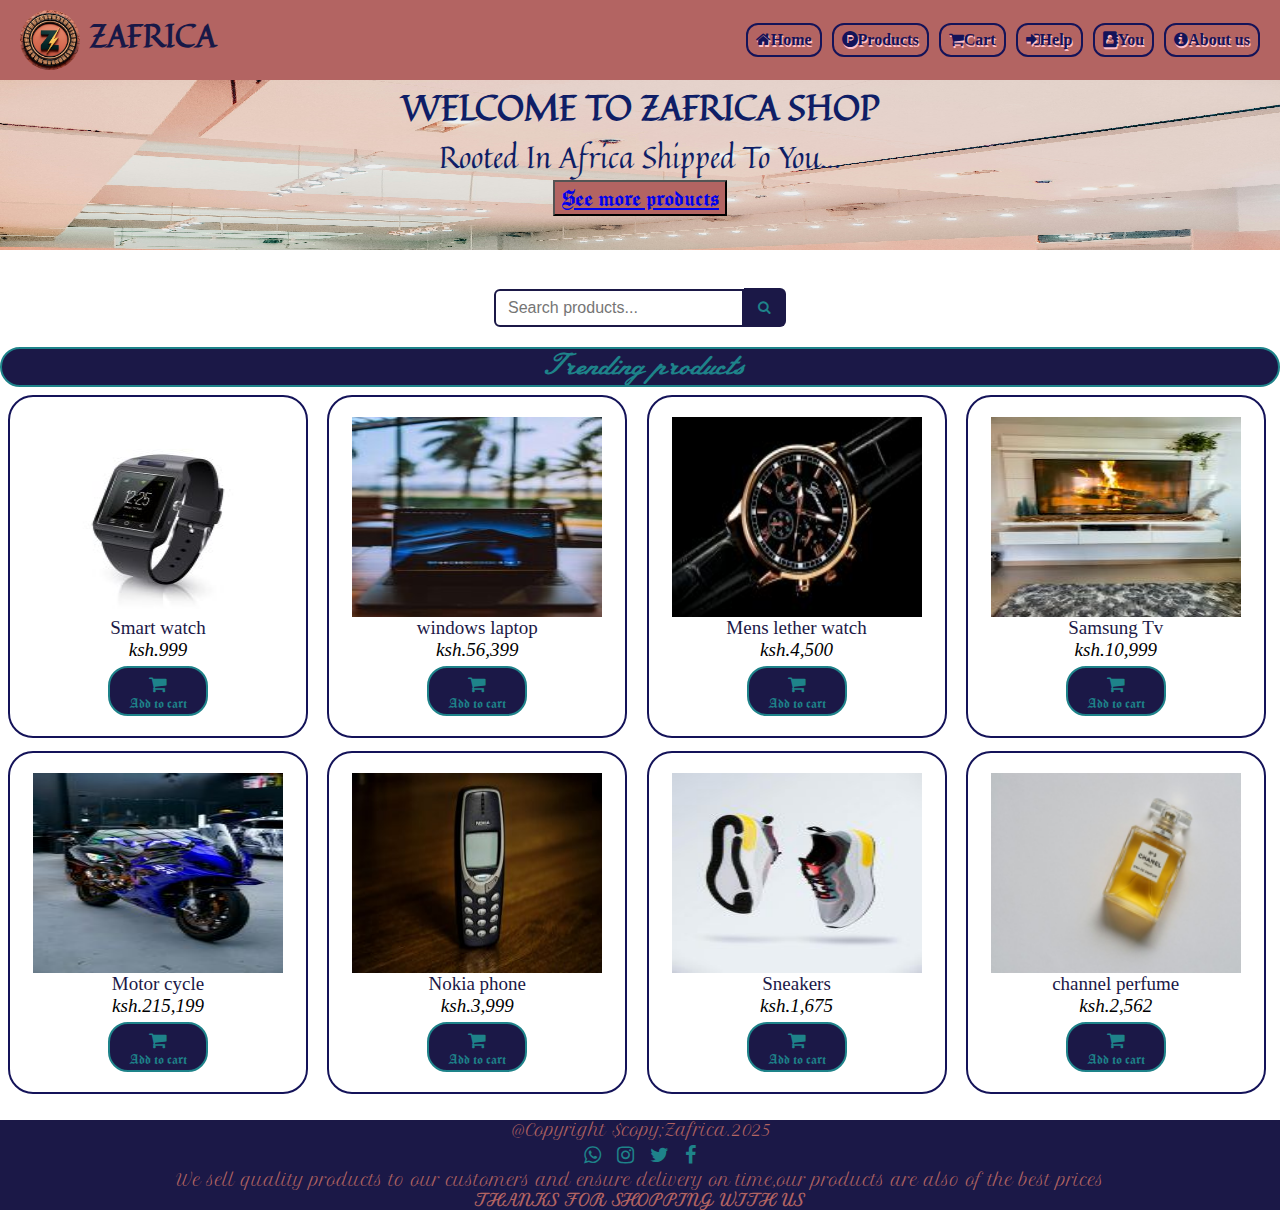
<file: index.html>
<html>
    <head>
	    <title>Zafrica-Rooted in africa,shipped to you</title>
        <style>@import url('https://fonts.googleapis.com/css2?family=Meie+Script&display=swap');</style>
		<style>@import url('https://fonts.googleapis.com/css2?family=Quintessential&display=swap');</style>
		<style>@import url('https://fonts.googleapis.com/css2?family=Petit+Formal+Script&display=swap');</style>
		<style>@import url('https://fonts.googleapis.com/css2?family=Manufacturing+Consent&display=swap');</style>
		<link rel="stylesheet" href="https://cdnjs.cloudflare.com/ajax/libs/font-awesome/4.7.0/css/font-awesome.min.css">
		<link rel="stylesheet" href="style.css">
	</head>
    <body> 
		<div class="top-bar">
			<div class="logo-title"> 
			<img src="images/zafrica.png" alt="Zafrica logo" class="logo">
			<h1 class="title">ZAFRICA</h1>
			</div>
			<nav class="nav-item">
				<ul class="nav-list">
					<li><a href="index.html"><i class="fa fa-home"></i>Home</a></li>
					<li class="dropdown"><a href="Products.html"><i class="fa fa-product-hunt"></i>Products</a>
						<ul class="dropdown-content">
							<li><a href="#"><i class="fa fa-mobile"></i>Electronics</a></li>
							<li><a href="#"><i class="fa fa-futbol-o"></i>sports</a></li>
							<li><a href="#"><i class="fa fa-glass"></i>Kitchen</a></li>
							<li><a href="#"><i class="fa fa-ellipsis-h"></i>Other</a></li>
						</ul>
					</li>	
					</li>				
					<li><a href="Cart.html"><i class="fa fa-shopping-cart"></i>Cart</a></i>
					<li><a href="contact us.html"><i class="fa fa-sign-in"></i>Help</a></li>
					<li><a href="login.html"><i class="fa fa-address-book"></i>You</a></li>
					<li><a href="About us.html"><i class="fa fa-info-circle"></i>About us</a></li>
				</ul>
			</nav>
		</div>
		<section>
		<div class="header-section">
			<h3> WELCOME TO ZAFRICA SHOP</h3>
			<p>Rooted In Africa Shipped To You...</p>
			<button><a href="Products.html"> See more products</a></button>
		</div>
		</section>
		<br>
		
		<section>
		<div class="search-wrapper">
			<form class="search-container" action="#">
				<input type="text" placeholder="Search products..." class="search-box">
				<button type="submit" class="search-button">
				<i class="fa fa-search"></i>
			</button>
			</form>
		</div>
		<h3 class="word">Trending products</h3>
		<div class=" product-container">	
			<div class="products">
				<img src="images/SW.jpg">
				<p>Smart watch</p>
				<i>ksh.999</i>
				<button><i class="fa fa-shopping-cart"></i>Add to cart</button>
			</div>
			<div class="products">
				<img src="images/WL.jpg">
				<p>windows laptop</p>
				<i>ksh.56,399</i>
				<button><i class="fa fa-shopping-cart"></i>Add to cart</button>
			</div>
			<div class="products">
				<img src="images/MLW.jpg">
				<p>Mens lether watch</p>
				<i>ksh.4,500</i>
				<button><i class="fa fa-shopping-cart"></i>Add to cart</button>
			</div>
			<div class="products">
				<img src="images/ST.jpg">
				<p>Samsung Tv</p>
				<i>ksh.10,999</i>
				<button><i class="fa fa-shopping-cart"></i>Add to cart</button>
			</div>
			<div class="products">
				<img src="images/MC.jpg">
				<p>Motor cycle</p>
				<i>ksh.215,199</i>
				<button><i class="fa fa-shopping-cart"></i>Add to cart</button>
			</div>
			<div class="products">
				<img src="images/nokia.jpg">
				<p>Nokia phone</p>
				<i>ksh.3,999</i>
				<button><i class="fa fa-shopping-cart"></i>Add to cart</button>
			</div>
			<div class="products">
				<img src="images/sneakers.jpg">
				<p>Sneakers</p>
				<i>ksh.1,675</i>
				<button><i class="fa fa-shopping-cart"></i>Add to cart</button>
			</div>
			<div class="products">
				<img src="images/CP.png">
				<p>channel perfume</p>
				<i>ksh.2,562</i>
				<button><i class="fa fa-shopping-cart"></i>Add to cart</button>
			</div>
		</div>
		</section>
		<br>
		
		<footer class="footer">
			<p>@Copyright $copy;Zafrica.2025</p>
		<div>
            <a href="https://wa.me/+254726759010" target="_blank" class="fa fa-whatsapp"></a>
			<a href="https://www.instagram.com/Zafric.a" target="_blank" class="fa fa-instagram"></a>
			<a href="https://twitter.com/ZzaFrica.01" target="_blank" class="fa fa-twitter"></a>
			<a href="https://www.facebook.com/Zafrica.01" target="_blank" class="fa fa-facebook"></a>
		</div>
			<p>We sell quality products to our customers and ensure delivery on time,our products are also
			   of the best prices</P> 
			<p><b>THANKS FOR SHOPPING WITH US</b></p> 
    </footer>
    </body>	
</html>
</file>
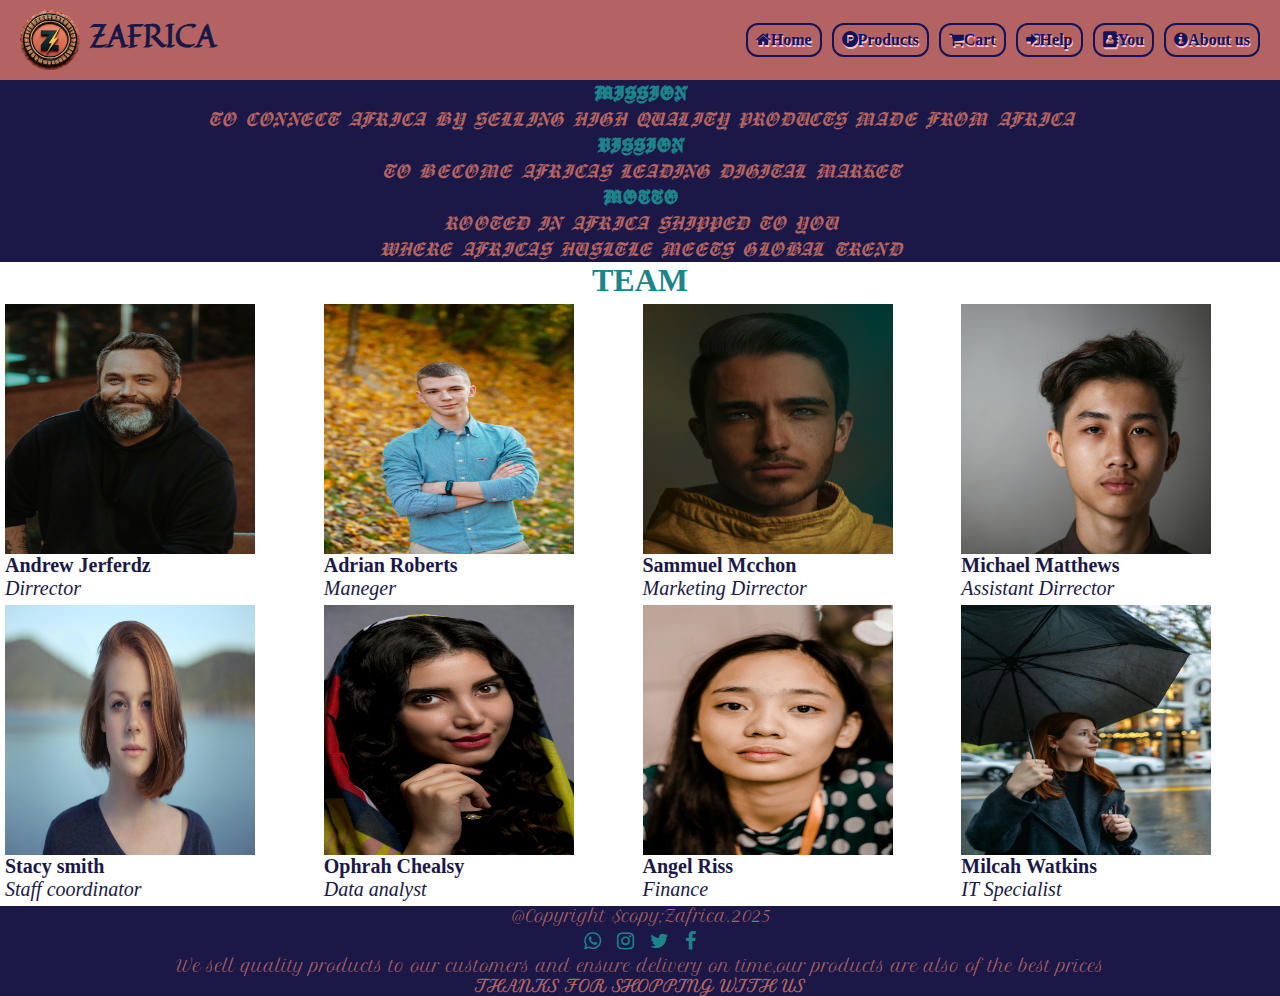
<file: About us.html>
<html>
    <head>
	    <title>Zafrica-Rooted in africa,shipped to you</title>
        <style>@import url('https://fonts.googleapis.com/css2?family=Meie+Script&display=swap');</style>
		<style>@import url('https://fonts.googleapis.com/css2?family=Quintessential&display=swap');</style>
		<style>@import url('https://fonts.googleapis.com/css2?family=Petit+Formal+Script&display=swap');</style>
		<style>@import url('https://fonts.googleapis.com/css2?family=Manufacturing+Consent&display=swap');</style>
		<link rel="stylesheet" href="https://cdnjs.cloudflare.com/ajax/libs/font-awesome/4.7.0/css/font-awesome.min.css">
		<link rel="stylesheet" href="style.css">
	</head>
    <body>
		<div class="top-bar">
			<div class="logo-title">
			<img src="images/zafrica.png" alt="Zafrica logo" class="logo">
			<h1 class="title">ZAFRICA</h1>
		</div>
			<nav class="nav-item">
				<ul class="nav-list">
					<li><a href="index.html"><i class="fa fa-home"></i>Home</a></li>
					<li class="dropdown"><a href="Products.html"><i class="fa fa-product-hunt"></i>Products</a>
						<ul class="dropdown-content">
							<li><a href="#"><i class="fa fa-mobile"></i>Electronics</a></li>
							<li><a href="#"><i class="fa fa-futbol-o"></i>sports</a></li>
							<li><a href="#"><i class="fa fa-glass"></i>Kitchen</a></li>
							<li><a href="#"><i class="fa fa-ellipsis-h"></i>Other</a></li>
						</ul>
					</li>	
					<li><a href="Cart.html"><i class="fa fa-shopping-cart"></i>Cart</a></i>
					<li><a href="contact us.html"><i class="fa fa-sign-in"></i>Help</a></li>
					<li><a href="login.html"><i class="fa fa-address-book"></i>You</a></li>
					<li><a href="About us.html"><i class="fa fa-info-circle"></i>About us</a></li>
				</ul>
			</nav>
		</div>
		<section class="people">
			<div>
				<p><b>MISSION</b></p>
				<p><i>TO CONNECT AFRICA BY SELLING HIGH QUALITY PRODUCTS MADE FROM AFRICA</i></p>
			</div>
			<div>
				<p><b>VISSION</b></p>
				<p><i>TO BECOME AFRICAS LEADING DIGITAL MARKET</i></p>
			</div>
			<div>
				<p><b>MOTTO</b></p>
				<p><i>ROOTED IN AFRICA SHIPPED TO YOU</i></p>
				<p><i>WHERE AFRICAS HUSLTLE MEETS GLOBAL TREND</i></p>
			</div>
		</section>
			<h3 class="team">TEAM</h3>
		<section class="group-container">
			<div class="group">
				<img src ="images/p1.jpg"> 
				<p>Andrew Jerferdz</p>
				<I>Dirrector</i>
			</div>
			<div class="group">
				<img src ="images/p2.jpg"> 
				<p>Adrian Roberts</p>
				<I>Maneger</i>
			</div>
			<div class="group">
				<img src ="images/p3.jpg"> 
				<p>Sammuel Mcchon</p>
				<I>Marketing Dirrector</i>
			</div>
			<div class="group">
				<img src ="images/p4.jpg"> 
				<p>Michael Matthews</p>
				<I>Assistant Dirrector</i>
			</div>
			<div class="group">
				<img src ="images/p5.jpg"> 
				<p>Stacy smith</p>
				<I>Staff coordinator</i>
			</div>
			<div class="group">
				<img src ="images/p6.jpg"> 
				<p>Ophrah Chealsy</p>
				<I>Data analyst</i>
			</div>
			<div class="group">
				<img src ="images/p7.jpg"> 
				<p>Angel Riss</p>
				<I>Finance</i>
			</div>
			<div class="group">
				<img src ="images/p8.jpg"> 
				<p>Milcah Watkins</p>
				<I>IT Specialist</i>
			</div>
		</section>

		
		<footer class="footer">
			<p>@Copyright $copy;Zafrica.2025</p>
		<div>
            <a href="https://wa.me/+254726759010" target="_blank" class="fa fa-whatsapp"></a>
			<a href="https://www.instagram.com/Zafric.a" target="_blank" class="fa fa-instagram"></a>
			<a href="https://twitter.com/ZzaFrica.01" target="_blank" class="fa fa-twitter"></a>
			<a href="https://www.facebook.com/Zafrica.01" target="_blank" class="fa fa-facebook"></a>
		</div>
			<p>We sell quality products to our customers and ensure delivery on time,our products are also
			   of the best prices</P> 
			<p><b>THANKS FOR SHOPPING WITH US</b></p>
    </footer>
    </body>	
</html>
</file>
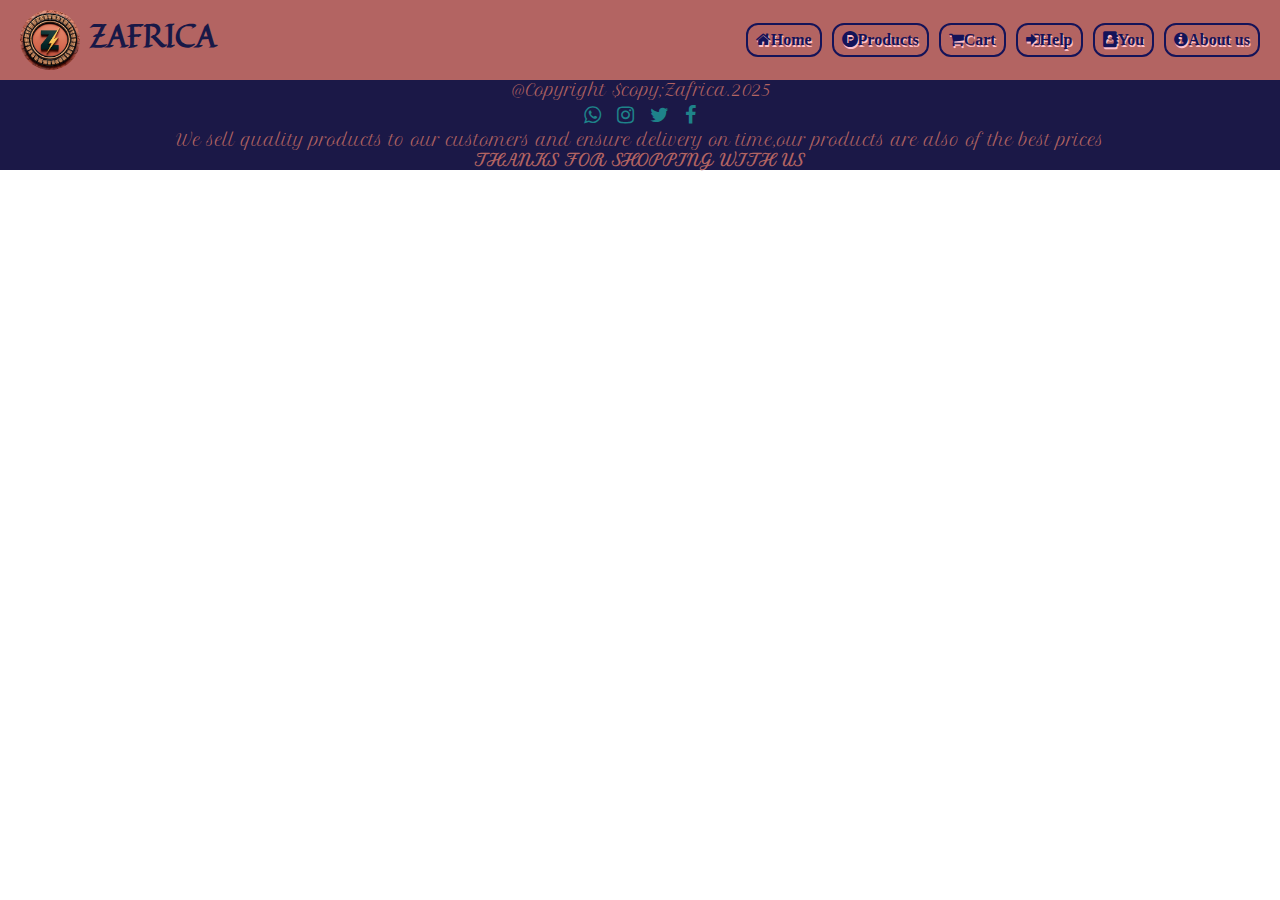
<file: Cart.html>
<html>
    <head>
	    <title>Zafrica-Rooted in africa,shipped to you</title>
        <style>@import url('https://fonts.googleapis.com/css2?family=Meie+Script&display=swap');</style>
		<style>@import url('https://fonts.googleapis.com/css2?family=Quintessential&display=swap');</style>
		<style>@import url('https://fonts.googleapis.com/css2?family=Petit+Formal+Script&display=swap');</style>
		<style>@import url('https://fonts.googleapis.com/css2?family=Manufacturing+Consent&display=swap');</style>
		<link rel="stylesheet" href="https://cdnjs.cloudflare.com/ajax/libs/font-awesome/4.7.0/css/font-awesome.min.css">
		<link rel="stylesheet" href="style.css">
	</head>
    <body>
		<div class="top-bar">
			<div class="logo-title">
			<img src="images/zafrica.png" alt="Zafrica logo" class="logo">
			<h1 class="title">ZAFRICA</h1>
		</div>
			<nav class="nav-item">
				<ul class="nav-list">
					<li><a href="index.html"><i class="fa fa-home"></i>Home</a></li>
					<li class="dropdown"><a href="Products.html"><i class="fa fa-product-hunt"></i>Products</a>
						<ul class="dropdown-content">
							<li><a href="#"><i class="fa fa-mobile"></i>Electronics</a></li>
							<li><a href="#"><i class="fa fa-futbol-o"></i>sports</a></li>
							<li><a href="#"><i class="fa fa-glass"></i>Kitchen</a></li>
							<li><a href="#"><i class="fa fa-ellipsis-h"></i>Other</a></li>
						</ul>
					</li>	
					<li><a href="Cart.html"><i class="fa fa-shopping-cart"></i>Cart</a></i>
					<li><a href="contact us.html"><i class="fa fa-sign-in"></i>Help</a></li>
					<li><a href="login.html"><i class="fa fa-address-book"></i>You</a></li>
					<li><a href="About us.html"><i class="fa fa-info-circle"></i>About us</a></li>
				</ul>
			</nav>
		</div>
		
		
    <footer class="footer">
			<p>@Copyright $copy;Zafrica.2025</p>
		<div>
            <a href="https://wa.me/+254726759010" target="_blank" class="fa fa-whatsapp"></a>
			<a href="https://www.instagram.com/Zafric.a" target="_blank" class="fa fa-instagram"></a>
			<a href="https://twitter.com/ZzaFrica.01" target="_blank" class="fa fa-twitter"></a>
			<a href="https://www.facebook.com/Zafrica.01" target="_blank" class="fa fa-facebook"></a>
		</div>
			<p>We sell quality products to our customers and ensure delivery on time,our products are also
			   of the best prices</P> 
			<p><b>THANKS FOR SHOPPING WITH US</b></p>
    </footer>
    </body>	
</html>
</file>
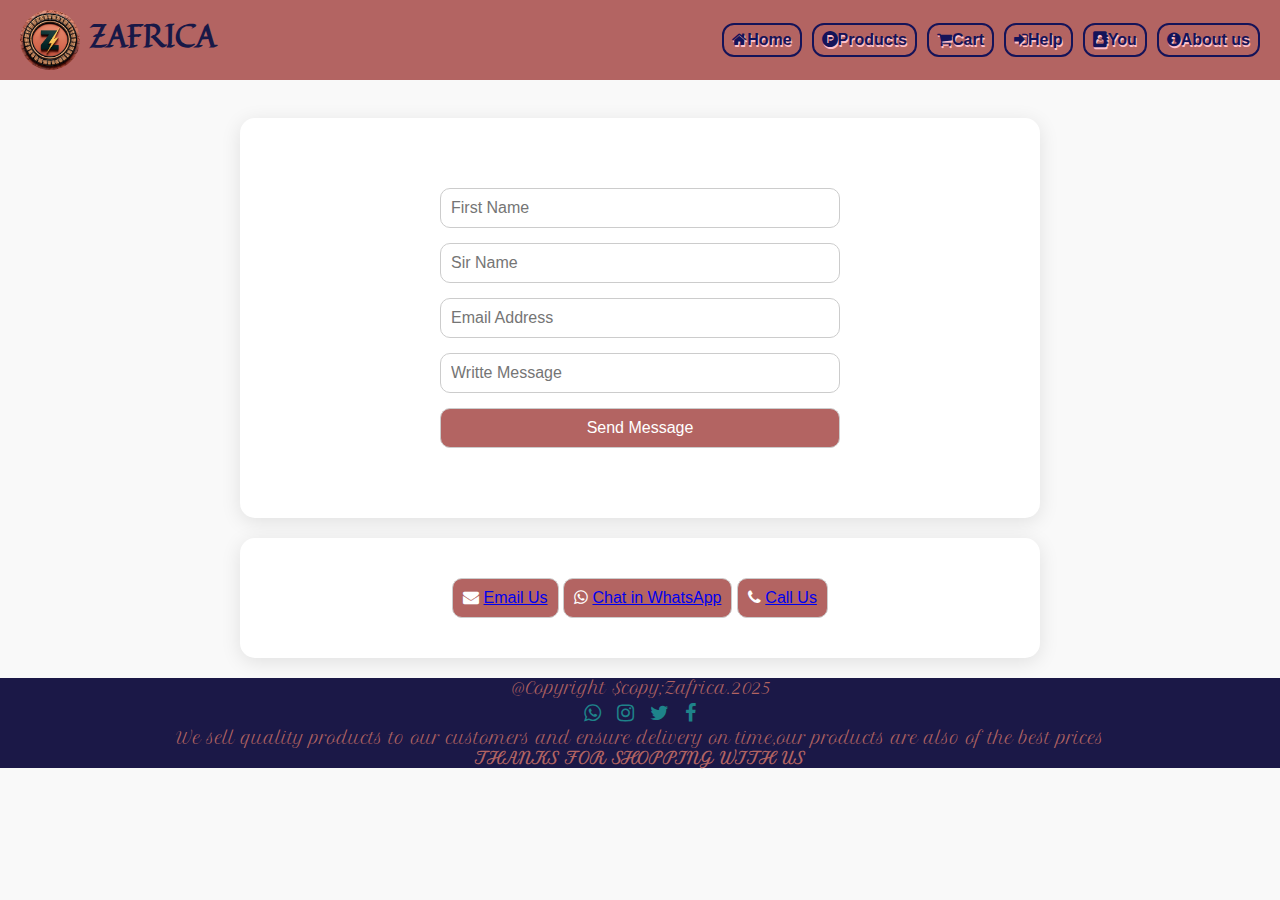
<file: contact us.html>
<html>
    <head>
	    <title>Zafrica-Rooted in africa,shipped to you</title>
        <style>@import url('https://fonts.googleapis.com/css2?family=Meie+Script&display=swap');</style>
		<style>@import url('https://fonts.googleapis.com/css2?family=Quintessential&display=swap');</style>
		<style>@import url('https://fonts.googleapis.com/css2?family=Petit+Formal+Script&display=swap');</style>
		<style>@import url('https://fonts.googleapis.com/css2?family=Manufacturing+Consent&display=swap');</style>
		<link rel="stylesheet" href="https://cdnjs.cloudflare.com/ajax/libs/font-awesome/4.7.0/css/font-awesome.min.css">
		<link rel="stylesheet" href="style.css">
	</head>
    <body class="bdy">
		<div class="top-bar">
			<div class="logo-title">
			<img src="images/zafrica.png" alt="Zafrica logo" class="logo">
			<h1 class="title">ZAFRICA</h1>
		</div>
			<nav class="nav-item">
				<ul class="nav-list">
					<li><a href="index.html"><i class="fa fa-home"></i>Home</a></li>
					<li class="dropdown"><a href="Products.html"><i class="fa fa-product-hunt"></i>Products</a>
						<ul class="dropdown-content">
							<li><a href="#"><i class="fa fa-mobile"></i>Electronics</a></li>
							<li><a href="#"><i class="fa fa-futbol-o"></i>sports</a></li>
							<li><a href="#"><i class="fa fa-glass"></i>Kitchen</a></li>
							<li><a href="#"><i class="fa fa-ellipsis-h"></i>Other</a></li>
						</ul>
					</li>	
					<li><a href="Cart.html"><i class="fa fa-shopping-cart"></i>Cart</a></i>
					<li><a href="contact us.html"><i class="fa fa-sign-in"></i>Help</a></li>
					<li><a href="login.html"><i class="fa fa-address-book"></i>You</a></li>
					<li><a href="About us.html"><i class="fa fa-info-circle"></i>About us</a></li>
				</ul>
			</nav>
		</div>
		<br>
		
		<section class="sect">
			<form class="contact-form">
				<input type="text" placeholder="First Name" required>
				<input type="text" placeholder="Sir Name" required>
				<input type="email" placeholder="Email Address" required>
				<input type="text" placeholder="Writte Message" required>
				<button type="submit">Send Message</button>
			</form>
		</section>
		<section class="sect">
			<button><i class="fa fa-envelope"></i>  
				<a href="mailto:zafrica001@Gmail.com">Email Us</a>
			</button>

			<button><i class="fa fa-whatsapp"></i>  
				<a href="https://wa.me/254726759010" target="_blank">Chat in WhatsApp</a>
			</button>
			
			<button><i class="fa fa-phone"></i>  
				<a href="tel:0726759010">Call Us</a>
			</button>	
		</section>
	
		<footer class="footer">
			<p>@Copyright $copy;Zafrica.2025</p>
		<div>
            <a href="https://wa.me/+254726759010" target="_blank" class="fa fa-whatsapp"></a>
			<a href="https://www.instagram.com/Zafric.a" target="_blank" class="fa fa-instagram"></a>
			<a href="https://twitter.com/ZzaFrica.01" target="_blank" class="fa fa-twitter"></a>
			<a href="https://www.facebook.com/Zafrica.01" target="_blank" class="fa fa-facebook"></a>
		</div>
			<p>We sell quality products to our customers and ensure delivery on time,our products are also
			   of the best prices</P> 
			<p><b>THANKS FOR SHOPPING WITH US</b></p>
    </footer>
    </body>	
</html>
</file>
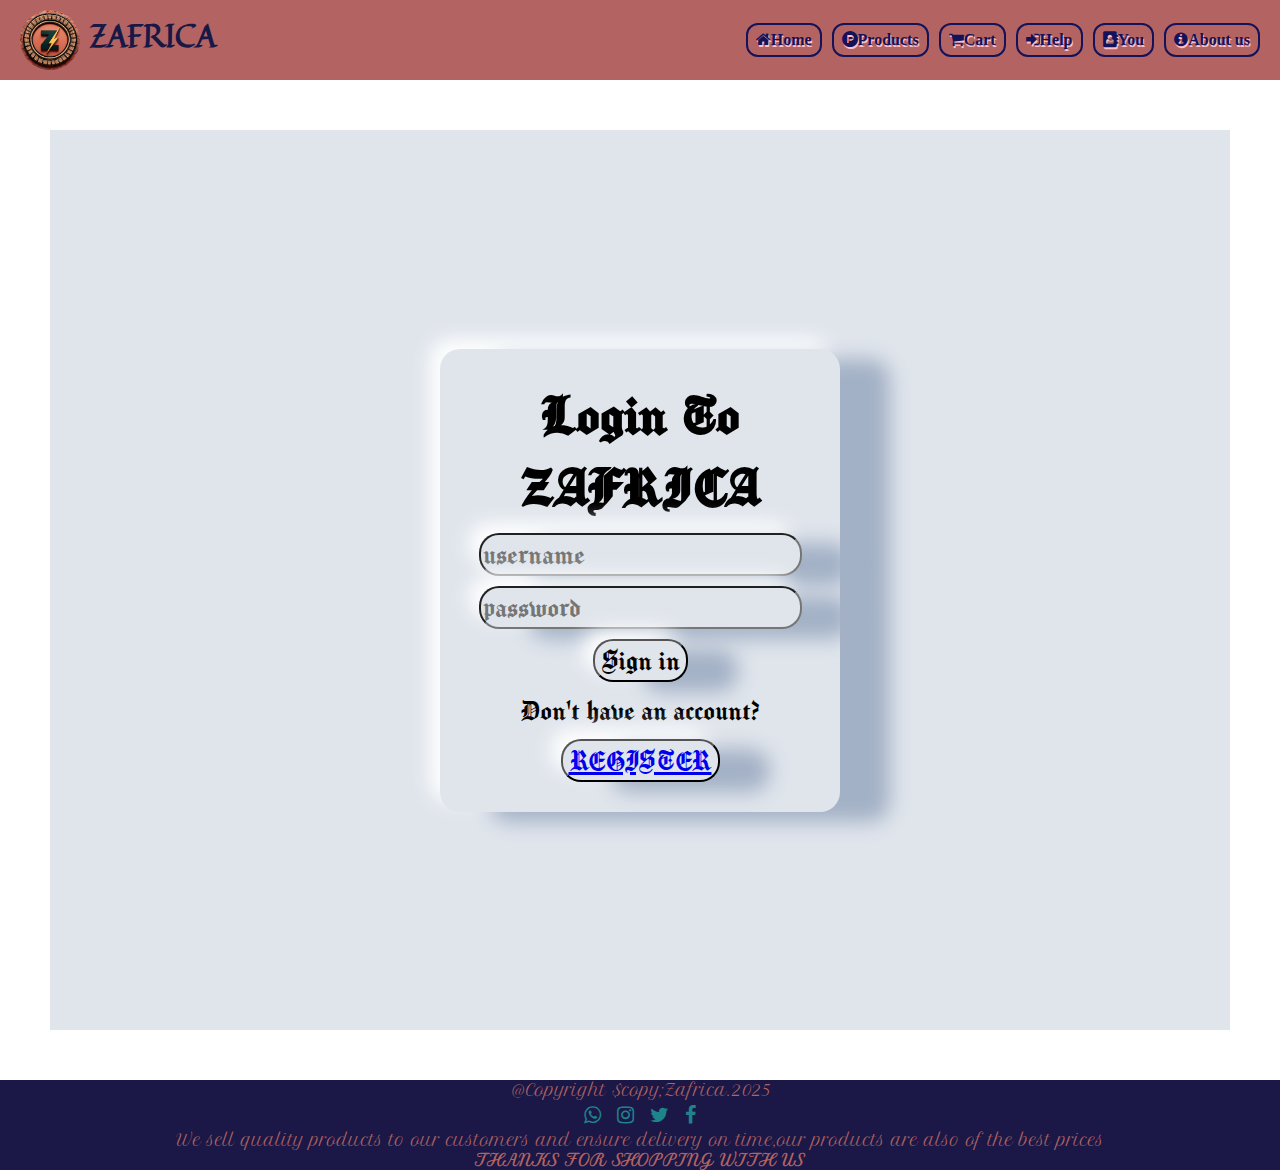
<file: login.html>
<html>
    <head>
	    <title>Zafrica-Rooted in africa,shipped to you</title>
        <style>@import url('https://fonts.googleapis.com/css2?family=Meie+Script&display=swap');</style>
		<style>@import url('https://fonts.googleapis.com/css2?family=Quintessential&display=swap');</style>
		<style>@import url('https://fonts.googleapis.com/css2?family=Petit+Formal+Script&display=swap');</style>
		<style>@import url('https://fonts.googleapis.com/css2?family=Manufacturing+Consent&display=swap');</style>
		<link rel="stylesheet" href="https://cdnjs.cloudflare.com/ajax/libs/font-awesome/4.7.0/css/font-awesome.min.css">
		<link rel="stylesheet" href="style.css">
	</head>
    <body>
		<div class="top-bar">
			<div class="logo-title">
			<img src="images/zafrica.png" alt="Zafrica logo" class="logo">
			<h1 class="title">ZAFRICA</h1>
			</div>
			<nav class="nav-item">
				<ul class="nav-list">
					<li><a href="index.html"><i class="fa fa-home"></i>Home</a></li>
					<li class="dropdown"><a href="Products.html"><i class="fa fa-product-hunt"></i>Products</a>
						<ul class="dropdown-content">
							<li><a href="#"><i class="fa fa-mobile"></i>Electronics</a></li>
							<li><a href="#"><i class="fa fa-futbol-o"></i>sports</a></li>
							<li><a href="#"><i class="fa fa-glass"></i>Kitchen</a></li>
							<li><a href="#"><i class="fa fa-ellipsis-h"></i>Other</a></li>
						</ul>
					</li>	
					<li><a href="Cart.html"><i class="fa fa-shopping-cart"></i>Cart</a></i>
					<li><a href="contact us.html"><i class="fa fa-sign-in"></i>Help</a></li>
					<li><a href="login.html"><i class="fa fa-address-book"></i>You</a></li>
					<li><a href="About us.html"><i class="fa fa-info-circle"></i>About us</a></li>
				</ul>
			</nav>
		</div>
	<section class="section">		
	<div class="neumorphic neumorphic-card">
		<h1>Login To ZAFRICA</h1>
			<input type="text" class="neumorphic neumorphic-input" placeholder="username">
			<input type="password" class="neumorphic neumorphic-input" placeholder="password">
			<button class="neumorphic neumorphic-button">Sign in</button>
			<p>Don't have an account?</p><button class="neumorphic neumorphic-button"><a href="Sign up.html">REGISTER</a></button>
	</div>
	</section>
	<footer class="footer">
			<p>@Copyright $copy;Zafrica.2025</p>
		<div>
            <a href="https://wa.me/+254726759010" target="_blank" class="fa fa-whatsapp"></a>
			<a href="https://www.instagram.com/Zafric.a" target="_blank" class="fa fa-instagram"></a>
			<a href="https://twitter.com/ZzaFrica.01" target="_blank" class="fa fa-twitter"></a>
			<a href="https://www.facebook.com/Zafrica.01" target="_blank" class="fa fa-facebook"></a>
		</div>
			<p>We sell quality products to our customers and ensure delivery on time,our products are also
			   of the best prices</P> 
			<p><b>THANKS FOR SHOPPING WITH US</b></p>
    </footer>
    </body>	
</html>
</file>
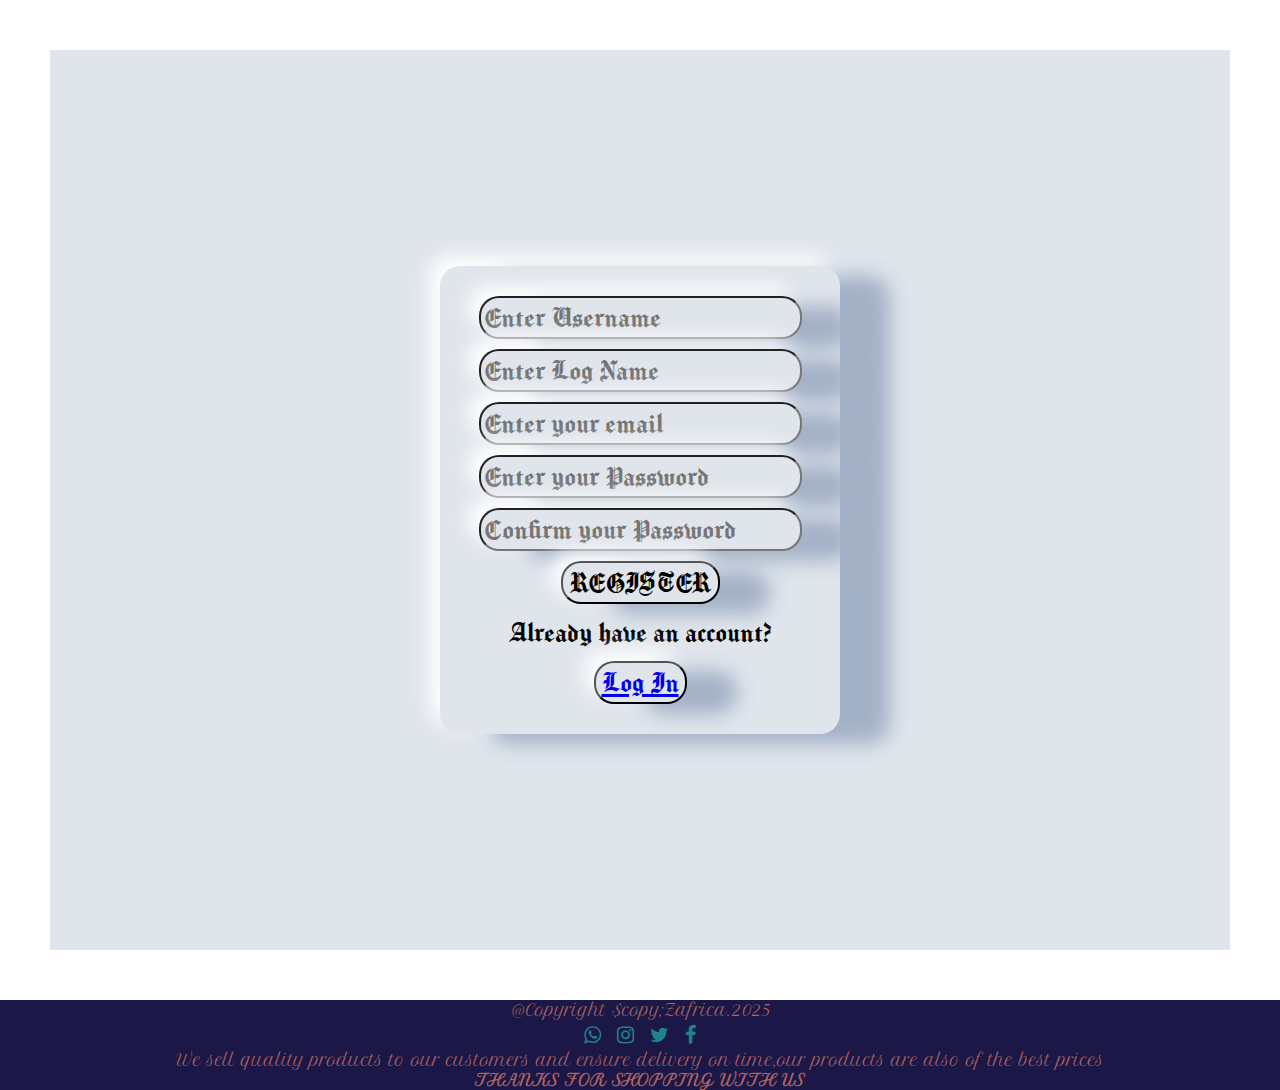
<file: Sign up.html>
<html>
    <head>
	    <title>Zafrica-Rooted in africa,shipped to you</title>
        <style>@import url('https://fonts.googleapis.com/css2?family=Meie+Script&display=swap');</style>
		<style>@import url('https://fonts.googleapis.com/css2?family=Quintessential&display=swap');</style>
		<style>@import url('https://fonts.googleapis.com/css2?family=Petit+Formal+Script&display=swap');</style>
		<style>@import url('https://fonts.googleapis.com/css2?family=Manufacturing+Consent&display=swap');</style>
		<link rel="stylesheet" href="https://cdnjs.cloudflare.com/ajax/libs/font-awesome/4.7.0/css/font-awesome.min.css">
		<link rel="stylesheet" href="style.css">
	</head>
    <body>
		
	<section class="section">
		<div class="neumorphic neumorphic-card">
			<input type="text" class="neumorphic neumorphic-input" placeholder="Enter Username">
			<input type="text" class="neumorphic neumorphic-input" placeholder="Enter Log Name">
			<input type="Email" class="neumorphic neumorphic-input" placeholder="Enter your email">
			<input type="password" class="neumorphic neumorphic-input" placeholder="Enter your Password">
			<input type="password" class="neumorphic neumorphic-input" placeholder="Confirm your Password">
			<button class="neumorphic neumorphic-button">REGISTER</button>
			<p>Already have an account?</p><button class="neumorphic neumorphic-button"><a href="login.html">Log In</a></button>
		</div>
	</section>

    <footer class="footer">
			<p>@Copyright $copy;Zafrica.2025</p>
		<div>
            <a href="https://wa.me/+254726759010" target="_blank" class="fa fa-whatsapp"></a>
			<a href="https://www.instagram.com/Zafric.a" target="_blank" class="fa fa-instagram"></a>
			<a href="https://twitter.com/ZzaFrica.01" target="_blank" class="fa fa-twitter"></a>
			<a href="https://www.facebook.com/Zafrica.01" target="_blank" class="fa fa-facebook"></a>
		</div>
			<p>We sell quality products to our customers and ensure delivery on time,our products are also
			   of the best prices</P> 
			<p><b>THANKS FOR SHOPPING WITH US</b></p>
    </footer>
    </body>	
</html>
</file>
<file: style.css>
* {
	margin: 0;
	box-sizing: border-box;
}
/*changing the font using google fonts*/
.meie-script-regular {
  font-family: "Meie Script", cursive;
  font-weight: 400;
  font-style: normal;
}
.quintessential-regular {
  font-family: "Quintessential", serif;
  font-weight: 400;
  font-style: normal;
}
.petit-formal-script-regular {
  font-family: "Petit Formal Script", cursive;
  font-weight: 400;
  font-style: normal;
}
.manufacturing-consent-regular {
  font-family: "Manufacturing Consent", system-ui;
  font-weight: 400;
  font-style: normal;
}



/*top-bar*/
.top-bar {
	display: flex;
	align-items: center;
	justify-content: space-between;
	background-color: #b36462;
	padding: 10px 20px;
	text-decoration: none;
	list-style-type: none;
}
.logo-title {
	display: flex;
}
.logo {
	width: 60px;
	height: 60px;
	margin-right: 10px;
	border-radius: 100%;
}
.title {
	font-family: Quintessential;
	color: #181847;
	font-size: 32px;
}
.nav-item {
	display: flex;
}
.nav-list{
	display: flex;
	gap: 10px;
	list-style-type: none;
	margin: 0;
	padding: 0;
}
.nav-list li{
	list-style: none;
}
.nav-list li a{
	display: inline-block;
	text-decoration: none;
	color: #141359;
	padding: 6px 8px;
	border: 2px solid #141359;
	border-radius: 12px;
	background-color: #b36462;
	font-weight: bold;
	text-shadow: 1px 2px pink;	
}
.nav-list li a:hover {
	background-color: #1b1847;
	color: #1e838a;
}
.nav-list li a:active{
	color: orange;
}
/*the drop down menu*/
.dropdown {
	position: relative;
}
.dropdown-content {
	display: none;
	position: absolute;
	top: 100%;            /* appears below the parent */
	left: 0;
	background-color: #b36462;
	border: 2px solid #141359;
	border-radius: 8px;
	padding: 0;
	list-style: none;
	z-index: 1;
}
.dropdown:hover .dropdown-content {
	display: block;
}
.dropdown-content li a {
	display: block;
	padding: 8px 12px;
	color: #141359;
	text-decoration: none;
	font-weight: bold;
	border-bottom: 1px solid #141359;
}
.dropdown-content li a:hover {
	background-color: #1b1847;
}
.dropdown-content li a:active {
	color: orange;
}



/*header section image*/
.header-section{
	height: 170px;
	background-image: url("images/pj.jpg");
	background-repeat: no-repeaet;
	background-size: 100% 400px;
	color: #0f1e66; 
	text-align: center;
	font-size: 30;
	font-family: quintessential;
}
.header-section button{
	background-color: #b36462;
	color: #0f1e66;
	font-size: 25;
	font-family: manufacturing consent;
}
.header-section button:hover{
	background-color: pink;
}



/* class products*/
.product-container{
	display: grid;
	grid-template-columns: auto auto auto auto;   
	gap: 3px;
	padding: 3px;
}
.products{
	border: 2px solid #141359;     /* dark blue */
	border-radius: 25px;
	margin: 5px;
	padding: 20px;
	width: 300px;
	text-align: center;
}
.products img{
	width: 250px;
	height: 200px;
}
.products p{
	color: #1b1847;  /* dark blue*/
	font-size: 19;
}
.products i{
	font-weight: italic;
	display: block;
	font-size: 19; 
}
.products button{
	border: 2px solid;
	border-radius: 20px; 
	background-color: #1b1847;
	color: #1e838a;
	padding: 7px 9px 7px 9px;
	width: 100px;
	height: 50px;
	font-size: 15;
	margin-top: 5px;
	font-family: manufacturing consent;
}
.products button:hover{
	background-color: #b36462;
	color: #141359;
	cursor: pointer;
}
.products button:active{
	color: orange;
}
.word{
	text-align: center;
	font-family: meie script;
	font-size: 28;
	border: 2px solid;
	border-radius: 20px;
	background-color: #1b1847;
	color: #1e838a;
}
    /*search button*/
.search-wrapper{
	display: flex;
	justify-content: center;
	margin: 20px 0;
}
.search-container {
	display: flex;
	align-items: center;
}
.search-box {
	padding: 8px 12px;
	font-size: 16px;
	border: 2px solid #1b1847;
	border-radius: 6px 0 0 6px;
	outline: none;
	width: 250px;
}
.search-button {
	padding: 11px 14px;
	background-color: #1b1847;
	color: #1e838a;
	border: 2px solid #1b1847;
	border-left: none;
	border-radius: 0 6px 6px 0;
	cursor: pointer;
}
.search-button:hover{
	background-color: #1e838a;
	color: #1b1847;
}
.search-button:active{
	color: orange;
}
.more{
	display: flex;
}
.my-button{
	margin-left: auto;
	border: 2px solid;
    border-radius: 20px;	
	background-color: #1b1847;
	color: #1e838a;
	padding: 10px;
	font-size: 20;
	font-family: manufacturing consent;
}
.my-button:hover{
	background-color: #1e838a;
	color: #b36462;
}
.my-button:active{
	color: orange;
}



/* contact us section*/
.contact-form {
	max-width: 400px;
	margin: 30px auto;
	display: flex;
	flex-direction: column;
	gap: 15px;
}
.contact-form input, .contact-form button {
	padding: 10px;
	border-radius: 10px;
	border: 1px solid #ccc;
	font-size: 16px;
}
.contact-form button {
	background-color: #b36462;
	color: white;
	border: none;
	cursor: pointer;
	transition: background-color 0.3s ease;
}
.contact-form button:hover {
	background-color: pink;
}
.bdy {
	background-color: #f9f9f9;
	font-family: 'Segoe UI', sans-serif;
}
.sect {
	padding: 40px 20px;
	background-color: #fff;
	border-radius: 15px;
	max-width: 800px;
	margin: 20px auto;
	box-shadow: 0 4px 20px rgba(0,0,0,0.1);
	text-align: center;
}
.sect button {
	background-color: #b36462;
	color: white;
	border: none;
	cursor: pointer;
	transition: background-color 0.3s ease;
	padding: 10px;
	border-radius: 10px;
	border: 1px solid #ccc;
	font-size: 16px;
}
.sect button:hover {
	background-color: pink;
}




/*the about us*/
.people{
	text-align: center;
	font-size: 22;
	background-color: #1b1847;
	color: #b36462;
	font-family: manufacturing consent;
}
.people b{
	color: #1e838a;
}
.team{
	text-align: center;
	font-size: 32;
	color: #1e838a;
}
.group-container{
	display: grid;
	grid-template-columns: repeat(4,1fr);   
	gap: 5px;
	padding: 5px;
}
.group img{
	width: 250px;
	height: 250px;
}
.group p{
	color: #1b1847;       /* dark blue*/
	font-size: 20;
	font-weight: bold;
}
.group i{
	font-weight: italic;
	color: #1b1847;       
	font-size: 20;
}


/*login section*/
.section {
	display: flex;
	justify-content: center;
	align-items: center;
	height: 100vh;              /* full viewport height */
	margin: 50px;
	background: #e0e5ec;        /* match background */
}
.neumorphic {
	background: #e0e5ec;
	border-radius: 20px;
	box-shadow: 50px 10px 20px #a3b1c6, -10px -10px 20px #ffffff;
	font-size: 30;
	font-family: manufacturing consent;
}
.neumorphic-inset {
	background: #e0e5ec;
	border-radius: 20px;
	box-shadow: 50px 10px 20px #a3b1c6, inset -10px -10px 20px #ffffff;
}
.neumorphic-card {
	display: flex;
	flex-direction: column;
	justify-content: center;
	align-items: center;
	padding: 30px;
	width: 400px;
	text-align: center;
	gap: 10px;
}
.neumorphic-button:hover{
	background-color: black;
	color: white;
}
.neumorphic-button:active{
	color: orange;
}


/*footer section*/
.footer {
	background-color: #1b1847;    /* dark blue */
	color:  #b36462;             /* pink */
	text-align: center;
	font-family: petit formal script;
}
.footer a{
	text-decoration: none;
	color: #1e838a;
	font-size: 20;
	padding: 5px;
}
.footer a:hover{
	color: orange;
}
</file>
